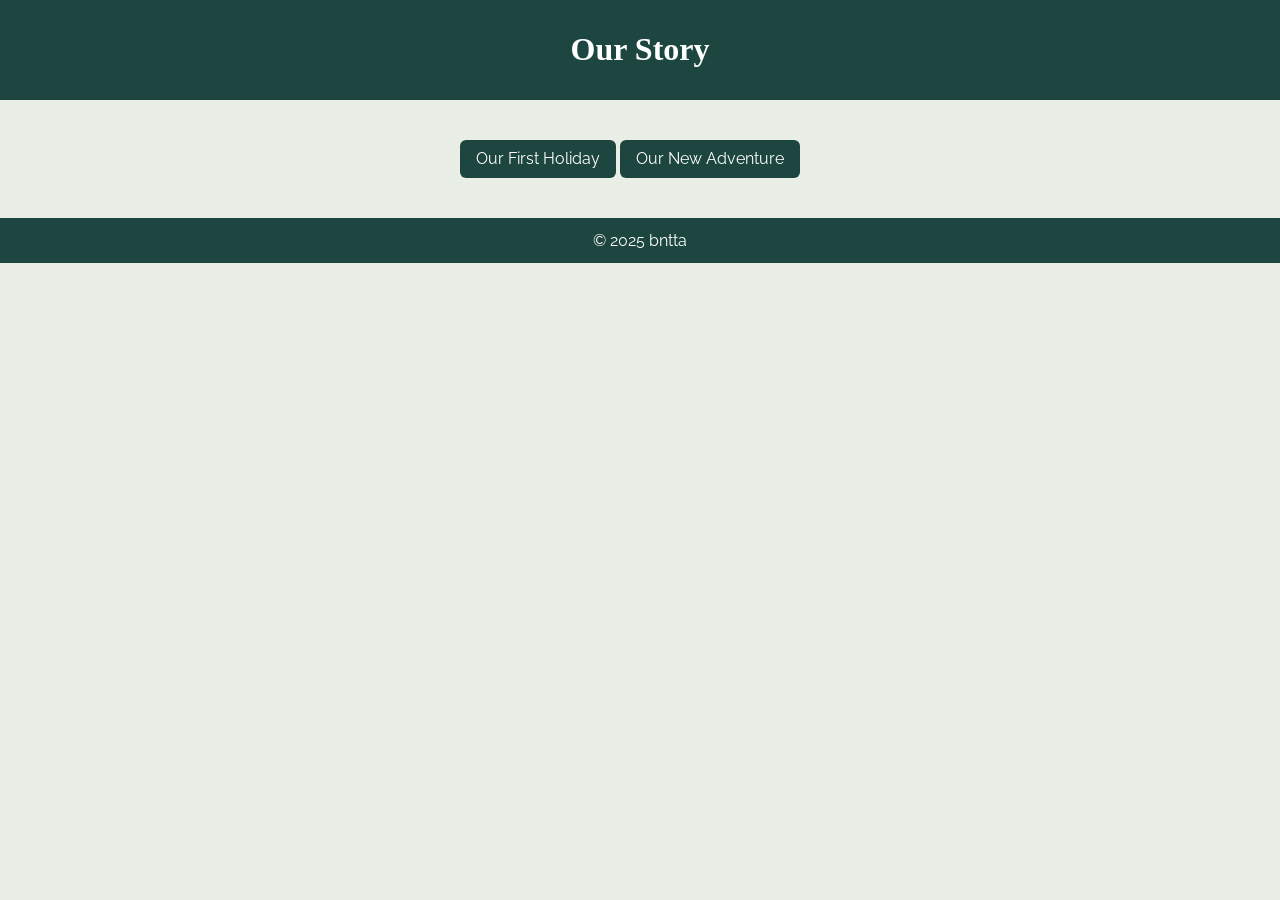
<file: home.html>
<!DOCTYPE html>
<html lang="en">
<head>
    <meta charset="utf-8">
    <meta name="viewport" content="width=device-width, initial-scale=1">
    <title>Our Story</title>
    <link rel="stylesheet" href="style.css">
    <link href="https://fonts.googleapis.com/css?family=Raleway:400,700&display=swap" rel="stylesheet">
</head>
<body>
    <header>
        <h1>Our Story</h1>
    </header>

    <main class="container" style="text-align:center; padding:2rem 1rem;">

        <p>
            <a href="index.html" style="display:inline-block; padding:0.6rem 1rem; background:#1c463f; color:#fff; border-radius:6px; text-decoration:none;">
                Our First Holiday
            </a>
            <a href=".html" style="display:inline-block; padding:0.6rem 1rem; background:#1c463f; color:#fff; border-radius:6px; text-decoration:none;">
                Our New Adventure
            </a>
        </p>      
    </main>

    <footer style="background:#1c463f; color:#fff; text-align:center; padding:0.8rem 0;">
        &copy; 2025 bntta
    </footer>
</body>
</html>
</file>
<file: style.css>
body {
    font-family: 'Raleway', sans-serif;
    margin: 0;
    padding: 0;
    background-color: #e9eee6;
}

header {
    background: #1c463f;
    color: #ffffff;
    padding: 10px 0;
    text-align: center;
}

h1 {text-align: center;
    color: #ffffff;
    font-family: pacifico, cursive;
    background-color: #1c463f;
}
h2 {
    text-align: left;
    color: #1f2c1f;
    font-family: 'Raleway', sans-serif;
    margin-left: 100px;
    margin-right: 100px;
}
h3 {
    margin-left: 100px;
    margin-right: 100px;
    font-family: 'Raleway', sans-serif;
    color: #2b4638;
}
h4 {
    margin-left: 100px;
    margin-right: 100px;
    color: #0f270f;
    font-family: 'Raleway', sans-serif;
}
h5 {
    margin-left: 100px;
    margin-right: 100px;
    font-family: 'Raleway', sans-serif;
}
p {
    margin-top: 8px;
    margin-bottom: 8px;
    margin-left: 0px;
    margin-right: 20px;
    font-family: 'Raleway', sans-serif;
}

nav {
    margin: 20px 0;
    text-align: center;
}

nav a {
    color: #20482b;
    text-decoration: none;
    padding: 10px 15px;
}

nav a:hover {
    background: #90a490;
}

.container {
    width: 80%;
    margin: auto;
    overflow: hidden;
}

footer {
    background: #1c463f;
    text-align: center;
    padding: 10px 0;
    position: relative;
    bottom: 0;
    width: 100%;
    color: white;
}
.slider {
    position: relative;
    width: 1000px;
    height: 600px;
    margin: 20px auto;
    overflow: hidden;
}
.slide {
    display: none;
    width: 100%;
    height: 100%;
    object-fit: cover;
    position: absolute;
    top: 0; left: 0;
}
.slide.active {
    display: block;
}
.prev, .next {
    position: absolute;
    top: 50%;
    transform: translateY(-50%);
    background: rgba(0,0,0,0.5);
    color: #fff;
    border: none;
    font-size: 2em;
    padding: 0 10px;
    cursor: pointer;
    z-index: 2;
}
.prev { left: 10px; }
.next { right: 10px; }

.two-columns {
    display: flex;
    gap: 40px;
    align-items: flex-start;
    justify-content: center;
    margin: 30px 0;
}
.column {
    flex: 1;
    min-width: 250px;
}

a {
    color: #2b4638;
    text-decoration: underline;
    transition: color 0.2s;
}
a:hover {
    color: #244a22;
}

/* Responsive styles for mobile devices */
@media (max-width: 700px) {
    .container {
        width: 98%;
        padding: 0 5px;
    }
    .slider {
        width: 100%;
        height: 220px;
    }
    .slide {
        height: 220px;
    }
    .two-columns {
        flex-direction: column;
        gap: 20px;
        margin: 10px 0;
    }
    .column {
        min-width: 0;
        width: 100%;
        margin: 0;
    }
    h1, h2, h3, h4 {
        margin-left: 10px;
        margin-right: 10px;
        font-size: 1.2em;
    }
    img {
        max-width: 100%;
        height: auto;
    }
    .prev, .next {
        font-size: 1.5em;
        padding: 0 5px;
    }
    footer {
        font-size: 0.9em;
        padding: 8px 0;
        color: #ffffff;
    }
}
</file>
